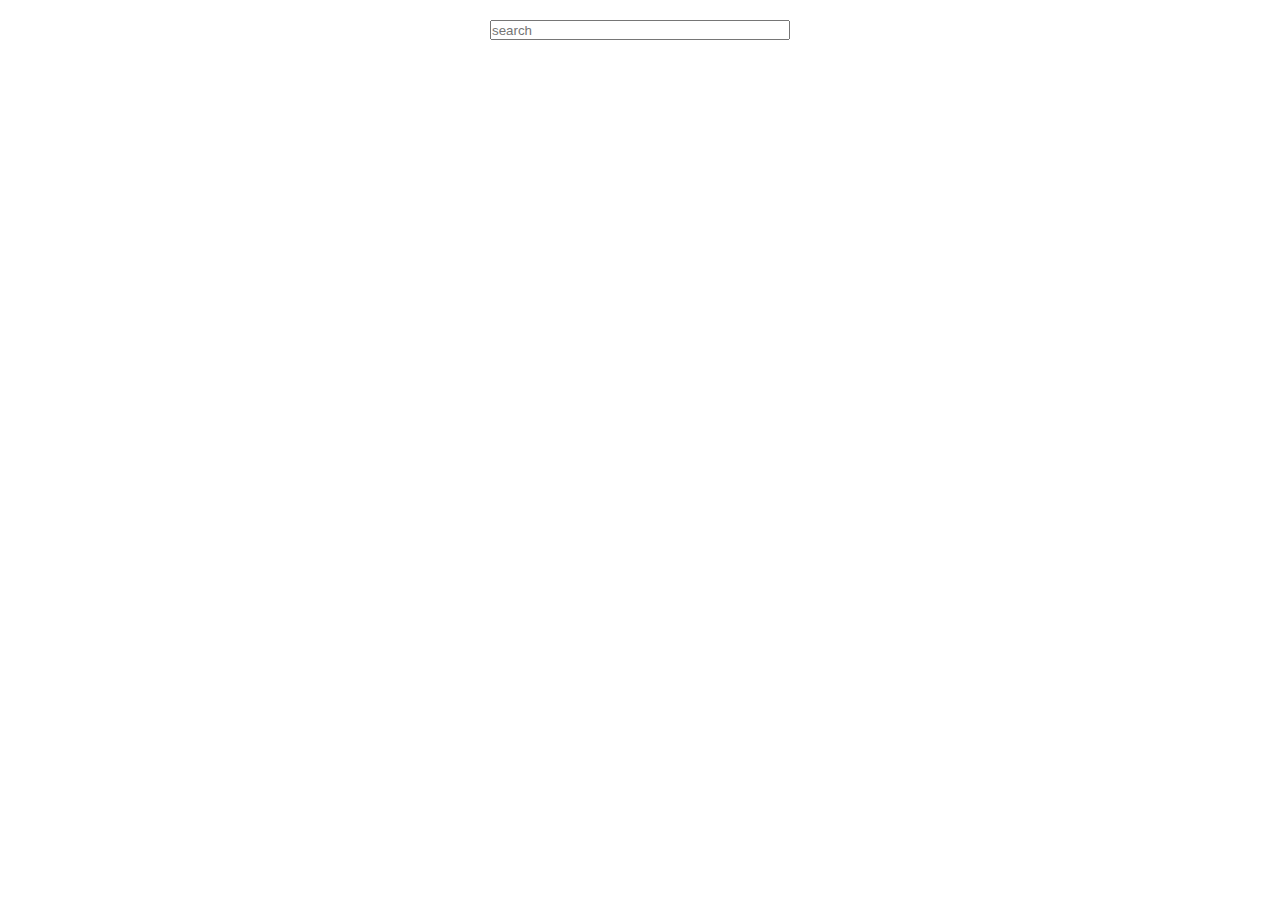
<file: movieApp/index.html>
<!DOCTYPE html>
<html lang="en">
<head>
    <meta charset="UTF-8">
    <meta name="viewport" content="width=device-width, initial-scale=1.0">
    <title>MovieApp</title>
    <link rel="stylesheet" href="./index.css">
</head>
<body>
<div class="mainContainer">
    <form class="search">
        <input id="searchInput" placeholder="search" type="text">
    </form>
    <div class="movieContainer">
<!--        <div class="movieDetails">-->
<!--            <img src="asset/img1.jpg" alt="eugene">-->
<!--            <div class="movieTitle">-->
<!--                <h1>Movie title</h1>-->
<!--                <p>rating: 7.9</p>-->
<!--            </div>-->
<!--            <h2>Overview</h2>-->
<!--            <p>-->
<!--                Lorem ipsum dolor sit amet, consectetur adipisicing elit.-->
<!--                Aliquam at aut distinctio est eum nobis obcaecati quibusdam quod,-->
<!--                suscipit temporibus? Deleniti dolor dolorum incidunt iusto-->
<!--                necessitatibus officiis, quia vero voluptatibus!.-->
<!--                Lorem ipsum dolor sit amet, consectetur adipisicing elit.-->
<!--            </p>-->
<!--        </div>-->
<!--        <div class="movieDetails">-->
<!--            <img src="asset/img3.jpg" alt="eugene">-->
<!--            <div class="movieTitle">-->
<!--                <h1>Movie title</h1>-->
<!--                <p>rating: 7.9</p>-->
<!--            </div>-->
<!--            <h2>Overview</h2>-->
<!--            <p>-->
<!--                Lorem ipsum dolor sit amet, consectetur adipisicing elit.-->
<!--                Aliquam at aut distinctio est eum nobis obcaecati quibusdam quod,-->
<!--                suscipit temporibus? Deleniti dolor dolorum incidunt iusto-->
<!--                necessitatibus officiis, quia vero voluptatibus!.-->
<!--                Lorem ipsum dolor sit amet, consectetur adipisicing elit.-->
<!--            </p>-->
<!--        </div>-->
<!--        <div class="movieDetails">-->
<!--            <img src="asset/img4.jpg" alt="eugene">-->
<!--            <div class="movieTitle">-->
<!--                <h1>Movie title</h1>-->
<!--                <p>rating: 7.9</p>-->
<!--            </div>-->
<!--            <h2>Overview</h2>-->
<!--            <p>-->
<!--                Lorem ipsum dolor sit amet, consectetur adipisicing elit.-->
<!--                Aliquam at aut distinctio est eum nobis obcaecati quibusdam quod,-->
<!--                suscipit temporibus? Deleniti dolor dolorum incidunt iusto-->
<!--                necessitatibus officiis, quia vero voluptatibus!.-->
<!--                Lorem ipsum dolor sit amet, consectetur adipisicing elit.-->
<!--            </p>-->
<!--        </div>-->
    </div>
</div>
<script src="./index.js"></script>
</body>
</html>
</file>
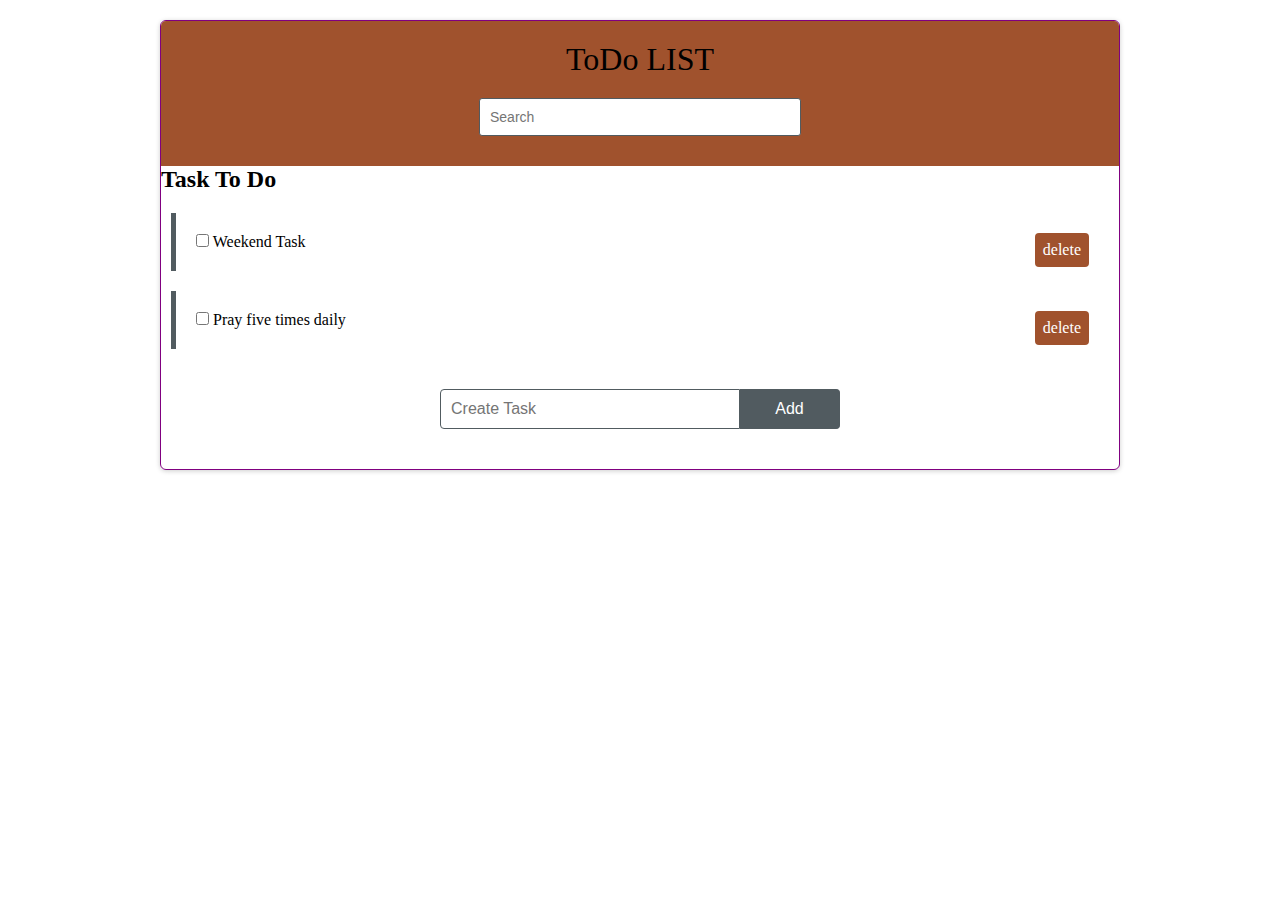
<file: todoList/index.html>
<!DOCTYPE html>
<html lang="en">
<head>
    <meta charset="UTF-8">
    <meta name="viewport" content="width=device-width, initial-scale=1.0">
    <link rel="stylesheet" href="/todoList/index.css">
    <title>TodoList</title>
</head>
<body>
    <div class="mainContainer">
        <div id="page">
            <h1 class="title">ToDo LIST</h1>
            <form id="search">
                <label>
                    <input type="text" placeholder="Search"/>
                </label>
            </form>
        </div>
        <div id="task-list">
            <h2 class="title">Task To Do</h2>
            <ul id="ul">
                <li>
                    <label>
                        <input type="checkbox">
                    </label>
                    <span class="name">Weekend Task</span>
                    <span class="delete">delete</span>
                </li>
                <li>
                    <label>
                        <input type="checkbox">
                    </label>
                    <span class="name">Pray five times daily</span>
                    <span class="delete">delete</span>
                </li>

            </ul>
        </div>
        <form id="add-task">
            <label>
                <input type="text" placeholder="Create Task"/>
            </label>
            <button>Add</button>
        </form>

    </div>
<script src="/todoList/index.js"></script>
</body>
</html>
</file>
<file: movieApp/index.css>
*{
    box-sizing: border-box;
    margin: 0;
    padding: 0;
}
.search{
    display: flex;
    justify-content: center;
}
.search input{
    width: 300px;
    height: 20px;
    margin: 20px;
}
.movieDetails{
    width: 300px;
}
.movieDetails img{
    width: 300px;
}
.movieTitle{
display: flex;
    justify-content: space-between;
    align-items: center;
}
.movieContainer{
    display: grid;
    grid-template-columns: repeat(auto-fit, minmax(400px, 1fr));
    width: 90vw;
    margin: auto;
    /*background-color: black;*/

}
</file>
<file: todoList/index.css>
*{
    margin: 0;
    padding: 0;
}

h1{
    font-weight: normal;
}
.mainContainer{
    width: 100%;
    max-width: 960px;
    margin: 20px auto;
    border-radius: 6px;
    box-shadow: 0 1px 5px rgba(0,0,0,0.2);
    box-sizing: border-box;
    padding: 0 0 20px;
    overflow: hidden;
    border: 1px solid purple;
}

#page{
    background: sienna;
    padding: 10px 0;
}
#page h1, #page p{
    width: 100%;
    text-align: center;
    margin: 10px 0;
}
#page input{
    width: 100%;
    padding: 10px;
    margin: 20px auto;
    border-radius: 3px;
    color: purple;
    border: 1px solid #515b60;
    font-size: 14px;
    display: block;
    max-width: 300px;
}
#task-list #add-task{
    margin: 30px;
}

#task-list ul {
    list-style-type: none;
    padding: 0;
}
#task-list li{
    padding: 20px;
    border-left: 5px solid #515b60;
    margin: 20px 10px;
}
.delete {
    float: right;
    background: sienna;
    padding: 8px;
    border-radius: 4px;
    color: #fff;
    cursor: pointer;
}
.delete:hover{
    background: orange;
}
#add-task{
    width: 400px;
    margin: 0 auto;
}
#add-task input{
    width: 300px;
    float: left;
    font-size: 16px;
    padding: 10px;
    margin: 20px 0;
    border-radius: 4px 0 0 4px;
    display: block;
    box-sizing: border-box;
    border: 1px solid #515b60;
}
#add-task button{
    padding: 10px 20px;
    background: #515b60;
    display: inline-block;
    cursor: pointer;
    border: 1px solid #515b60;
    color: #fff;
    margin: 20px 0;
    width: 100px;
    float: left;
    border-radius: 0 4px 4px 0;
    font-size: 16px;
    border-left: 0;
}
</file>
